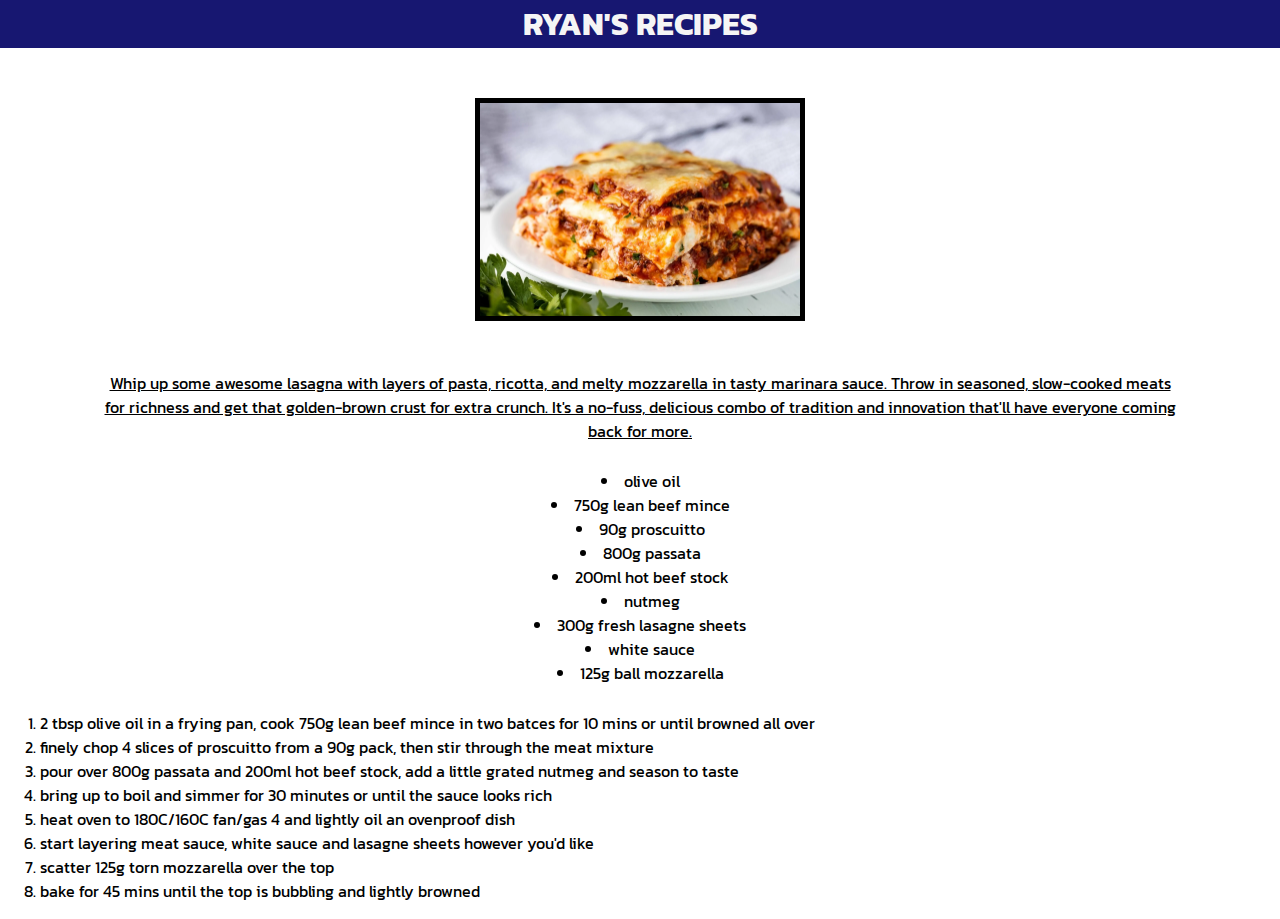
<file: recipes/lasagna.html>
<!DOCTYPE html>
<html lang="en">
<head>
    <meta charset="UTF-8">
    <meta name="viewport" content="width=device-width, initial-scale=1.0">
    <title>Lasagna recipe</title>
    <link rel="stylesheet" href="../css/lasagna.css">
</head>
<body>
    <div class="navigation">
    <h1>RYAN'S RECIPES</h1>
    </div>
    <div>
    <img src="../images/newlasagna.webp" alt="A photo of lasagna" class="center">
    </div>
    <p class="description">Whip up some awesome lasagna with layers of pasta, ricotta, and melty mozzarella in tasty marinara sauce. 
                           Throw in seasoned, slow-cooked meats for richness and get that golden-brown crust for extra crunch. 
                           It's a no-fuss, delicious combo of tradition and innovation that'll have everyone coming back for more.</p>
    <div class="ingredients">
    <ul>
        <li>olive oil</li>
        <li>750g lean beef mince</li>
        <li>90g proscuitto</li>
        <li>800g passata</li>
        <li>200ml hot beef stock</li>
        <li>nutmeg</li>
        <li>300g fresh lasagne sheets</li>
        <li>white sauce</li>
        <li>125g ball mozzarella</li>
    </ul>
    </div>
    <ol>
        <li>2 tbsp olive oil in a frying pan, cook 750g lean beef mince in two batces for 10 mins or until browned all over</li>
        <li>finely chop 4 slices of proscuitto from a 90g pack, then stir through the meat mixture</li>
        <li>pour over 800g passata and 200ml hot beef stock, add a little grated nutmeg and season to taste</li>
        <li>bring up to boil and simmer for 30 minutes or until the sauce looks rich</li>
        <li>heat oven to 180C/160C fan/gas 4 and lightly oil an ovenproof dish</li>
        <li>start layering meat sauce, white sauce and lasagne sheets however you'd like</li>
        <li>scatter 125g torn mozzarella over the top</li>
        <li>bake for 45 mins until the top is bubbling and lightly browned</li>
    </ol>
</body>
</html>
</file>
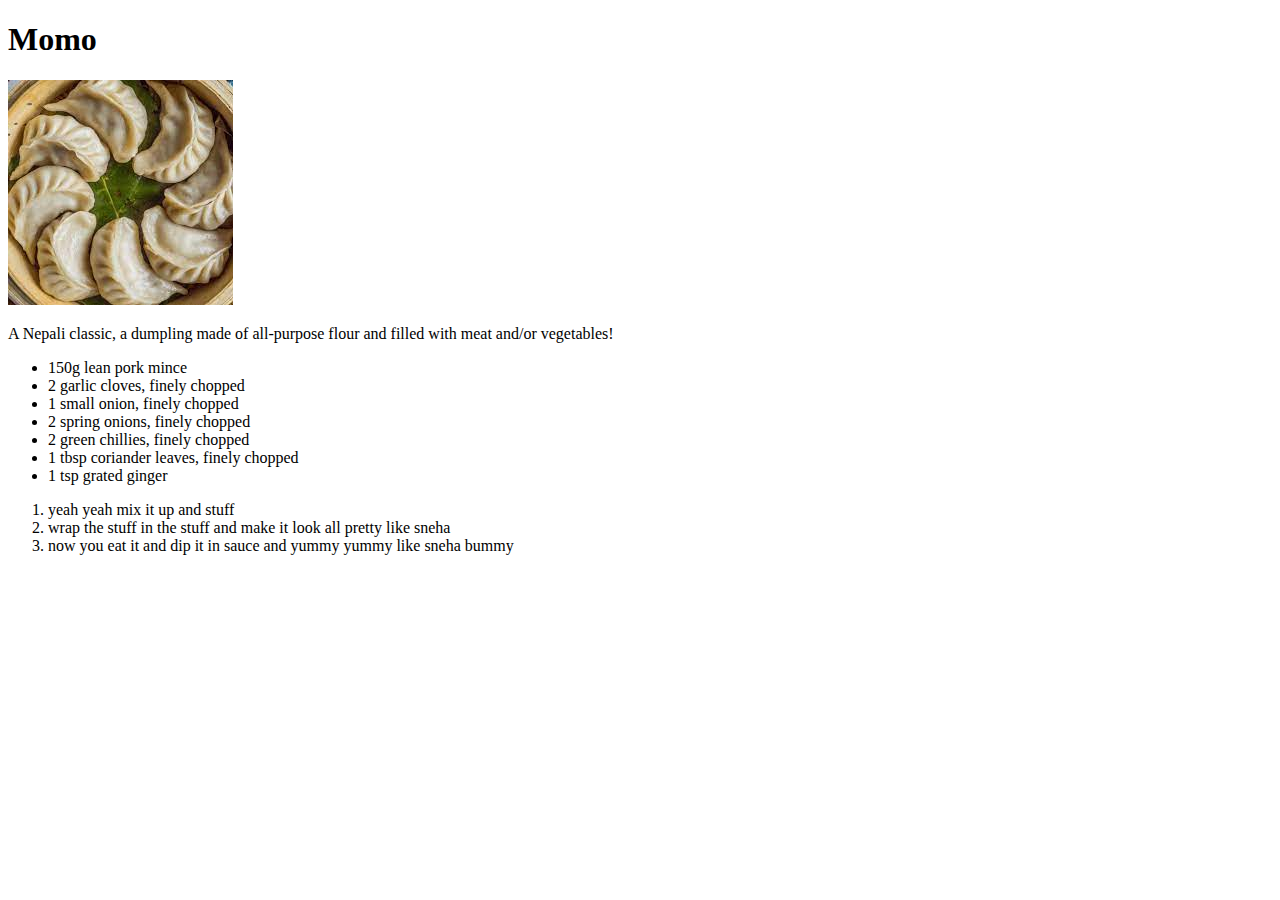
<file: recipes/momo.html>
<!DOCTYPE html>
<html lang="en">
<head>
    <meta charset="UTF-8">
    <meta name="viewport" content="width=device-width, initial-scale=1.0">
    <title>Momo recipe</title>
</head>
<body>
    <h1>Momo</h1>
    <img src="../images/momo.jpeg" alt="A photo of momo">
    <p>A Nepali classic, a dumpling made of all-purpose flour and filled with meat and/or vegetables!</p>
    <ul>
        <li>150g lean pork mince</li>
        <li>2 garlic cloves, finely chopped</li>
        <li>1 small onion, finely chopped</li>
        <li>2 spring onions, finely chopped</li>
        <li>2 green chillies, finely chopped</li>
        <li>1 tbsp coriander leaves, finely chopped</li>
        <li>1 tsp grated ginger</li>
    </ul>
    <ol>
        <li>yeah yeah mix it up and stuff</li>
        <li>wrap the stuff in the stuff and make it look all pretty like sneha</li>
        <li>now you eat it and dip it in sauce and yummy yummy like sneha bummy</li>
    </ol>
</body>
</html>
</file>
<file: css/lasagna.css>
@import url('https://fonts.googleapis.com/css2?family=Kanit:wght@300&display=swap');

body,
html {
    margin: 0px;
    padding: 0px;
}

body {
    font-family: 'Kanit', sans-serif;
}


h1 {
    margin: 0px;
    text-align: center;
    color: whitesmoke;
}

.navigation {
    margin: 0px;
    background-color: rgb(23, 23, 113);
    border-bottom: 5px;
}

img {
    display: block;
    margin-left: auto;
    margin-right: auto;
    width: 25%;
    margin-top: 50px;
    margin-bottom: 50px;
    border: 5px solid black;
}

.description {
    margin: 0px;
    text-align: center;
    text-decoration: underline;
    padding-left: 100px;
    padding-right: 100px;
}

.ingredients {
    text-align: center;
    list-style-position: inside;
}

ul {
    padding: 10px;
}
</file>
